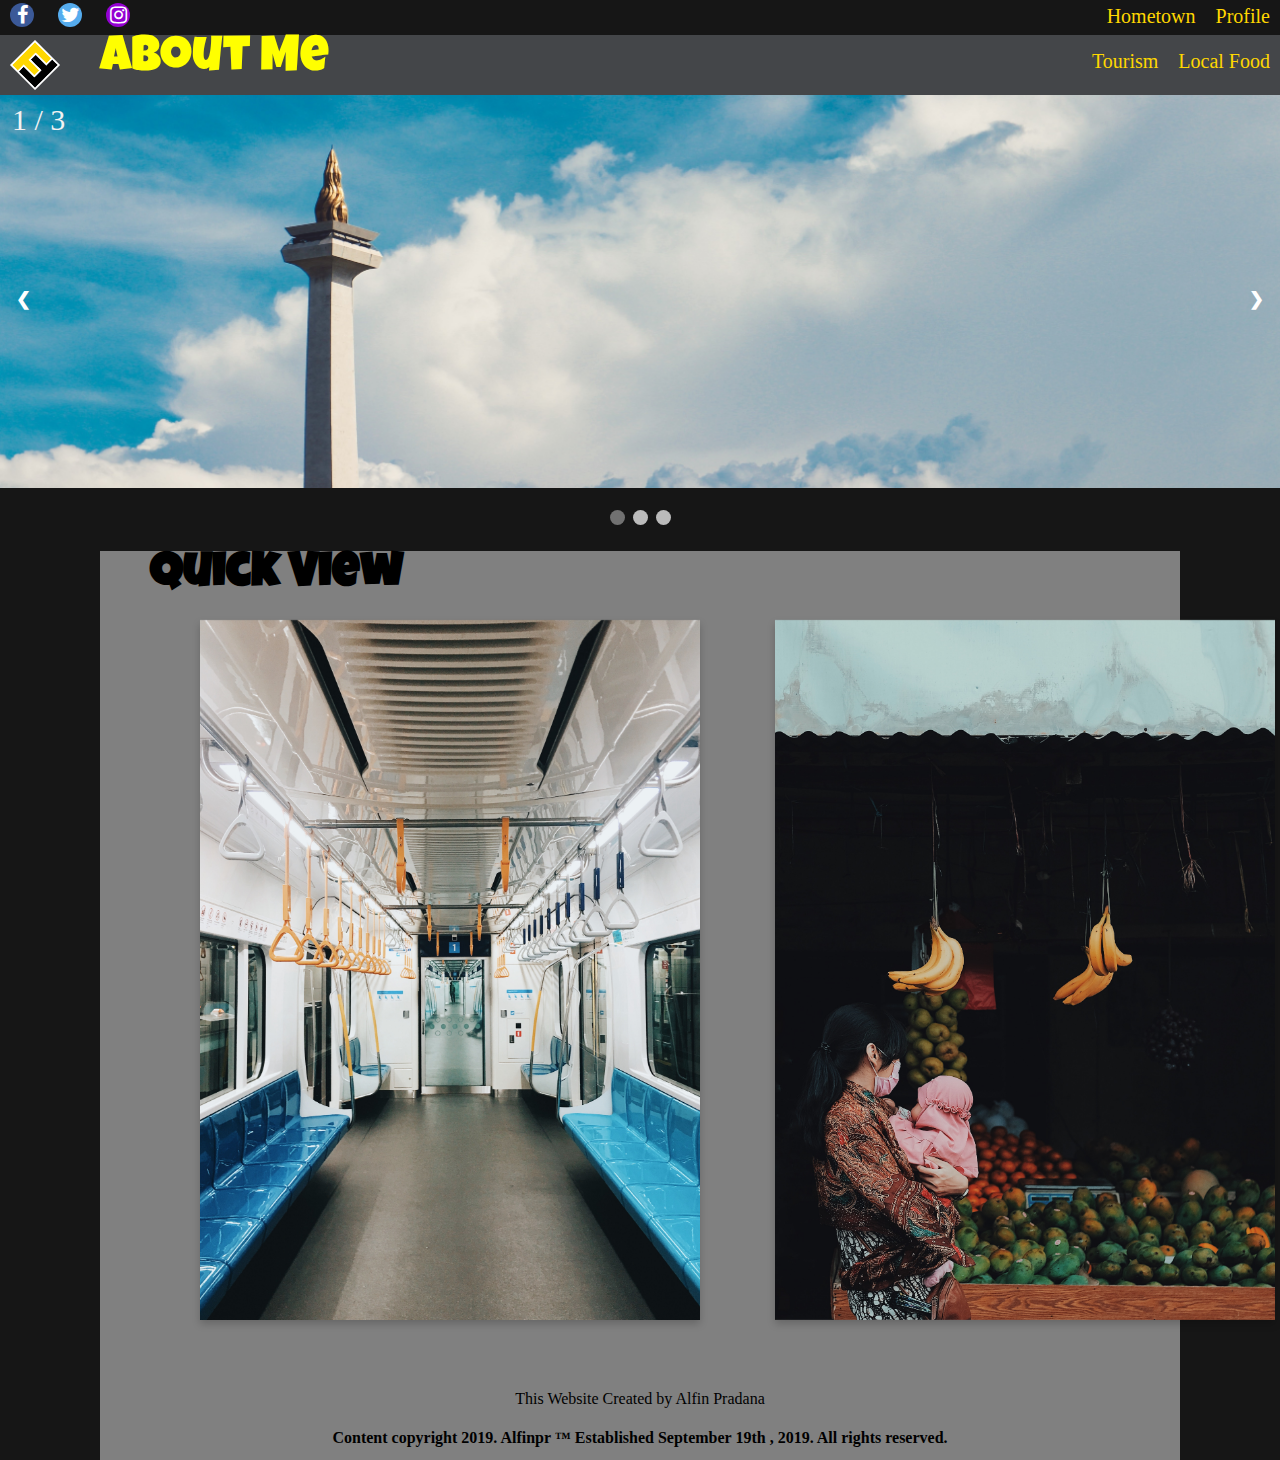
<file: quiz1/index.html>
<!DOCTYPE html>
<html>

<head>
	<meta charset="UTF-8">
	<meta name="viewport" content="width=device-width, initial-scale=1">
	<link rel="stylesheet" href="https://cdnjs.cloudflare.com/ajax/libs/font-awesome/4.7.0/css/font-awesome.min.css">
	<link rel="stylesheet" href="Style.css">
	<link rel="icon" type="image/png" href="MeLogo.png">
	<title>
	ME
	</title>
</head>

<body>
	<nav class = "TopBar1">
		<div class = "About">
			<a href="profile.html" class="List1" style="padding-right: 10px">Profile</a>
  			<a href="Hometown.html" class="List1" style="padding-right: 10px">Hometown</a>
		</div>
		<div class = "Social">
			<a href="https://www.facebook.com/alfin.pradana.9" class="fa fa-facebook"></a>
			<a href="https://twitter.com/alfinpradana4" class="fa fa-twitter"></a>
			<a href="https://www.instagram.com/alfin_pradana/" class="fa fa-instagram"></a>
		</div>
	</nav>

	<nav class = "TopBar2">
		<div class = "About">
  			<a href="food.html" class="List1" style="padding-top: 15px">Local Food</a>
  			<a href="tourist.html" class="list1"style="padding-top: 15px">Tourism</a>
		</div>
		<div class = "Logo">
			<p class = "judul">About Me</p>
			<img src="MeLogo.png">
		</div>
		
	</nav>

	<nav>
		<div class="slideshow-container">

		<nav>
		<div class="slideshow-container">

		<div class="mySlides fade">
		  <div class="numbertext">1 / 3</div>
		  <img src="monas.jpg" style="width:100%">
		</div>

		<div class="mySlides fade">
		  <div class="numbertext">2 / 3</div>
		  <img src="hi.jpg" style="width:100%">
		</div>

		<div class="mySlides fade">
		  <div class="numbertext">3 / 3</div>
		  <img src="krl.jpg" style="width:100%">

		</div>

		<a class="prev" onclick="plusSlides(-1)">&#10094;</a>
		<a class="next" onclick="plusSlides(1)">&#10095;</a>

		</div>
	</nav>

	<br>
	
	<nav>
		<div style="text-align:center">
		  <span class="dot" onclick="currentSlide(1)"></span> 
		  <span class="dot" onclick="currentSlide(2)"></span> 
		  <span class="dot" onclick="currentSlide(3)"></span> 
		</div>
	</nav>


<div class="konten1" style="background-color: grey">
	<h1 style="font-family: LuckiestGuy; color: black; padding-left: 50px"><font size="7">Quick View</font></h1>
	<nav>
		<div class="flip-card1">
			<div class="flip-card-inner">
			    <div class="flip-card-front">
			      <img src="mrt.jpg" alt="poster" style="width:500px;height:700px;">
			    </div>
			    <div class="flip-card-back">
			    	<br></br>
			    	<br></br>
			      <h1><font size="5">THE</font></h1>
			      <h1><font size="10">MRT</font></h1>
			      <br></br>
			    	<br></br>
			      <p>
			      	<font size="5"> The Jakarta Mass Rapid Transit (Indonesian: Moda Raya Terpadu Jakarta) or Jakarta MRT is a rapid transit system in Jakarta, the capital city of Indonesia. The trainset is colloquially named Ratangga which means war chariot in the ancient Javanese language. The Jakarta MRT is the first subway or underground railway system in Indonesia. The system is operated by PT MRT Jakarta, a municipally owned corporation of the city of Jakarta. Phase 1 of the project (Lebak Bulus to Bundaran HI) was officially opened on March 24, 2019. It operates 285 trips daily from 5 AM until midnight, with 5 minutes headway.</font>
			      </p>
		   	 	</div>
	  		</div>
		</div>
		<div class="flip-card2">
		  <div class="flip-card-inner">
		    <div class="flip-card-front">
		      <img src="market.jpg" alt="poster" style="width:500px;height:700px;">
		    </div>
		    <div class="flip-card-back">
		    	<br></br>
		    	<br></br>
		    	<br></br>
		      <h1><font size="7">Traditional</font></h1>
			  <h1><font size="10">Market</font></h1> 
			  <p>
			      	<font size="6"> Must Visit List :</font>
			  </p>
			  <br></br>
			  <p>
			  		<font size="5">
			      	1. Tanah Abang
			      	<br></br>
			      	2. Pasar Mayestik
			      	<br></br>
			      	3. Pasar Santa
			      	<br></br>
			      	4. Pasar Baru
			      	<br></br>
			      	5. Pasar Blok A
			      </font>
			  </p>
		    </div>
		  </div>
		</div>
	</nav>
	<br>
	<br>
	<br>
	<div style="padding: 350px"></div>
	<div class="footer">
		<div class="tulisan">
		<P> This Website Created by Alfin Pradana</P>
		<h4> Content copyright 2019.  Alfinpr ™  Established September 19th , 2019. All rights reserved.</h4>
		</div>
	</div>
	
</div>

</body>
<script>
var slideIndex = 1;
showSlides(slideIndex);

function plusSlides(n) {
  showSlides(slideIndex += n);
}

function currentSlide(n) {
  showSlides(slideIndex = n);
}

function showSlides(n) {
  var i;
  var slides = document.getElementsByClassName("mySlides");
  var dots = document.getElementsByClassName("dot");
  if (n > slides.length) {slideIndex = 1}    
  if (n < 1) {slideIndex = slides.length}
  for (i = 0; i < slides.length; i++) {
      slides[i].style.display = "none";  
  }
  for (i = 0; i < dots.length; i++) {
      dots[i].className = dots[i].className.replace(" active", "");
  }
  slides[slideIndex-1].style.display = "block";  
  dots[slideIndex-1].className += " active";
}
</script>
</html>
</file>
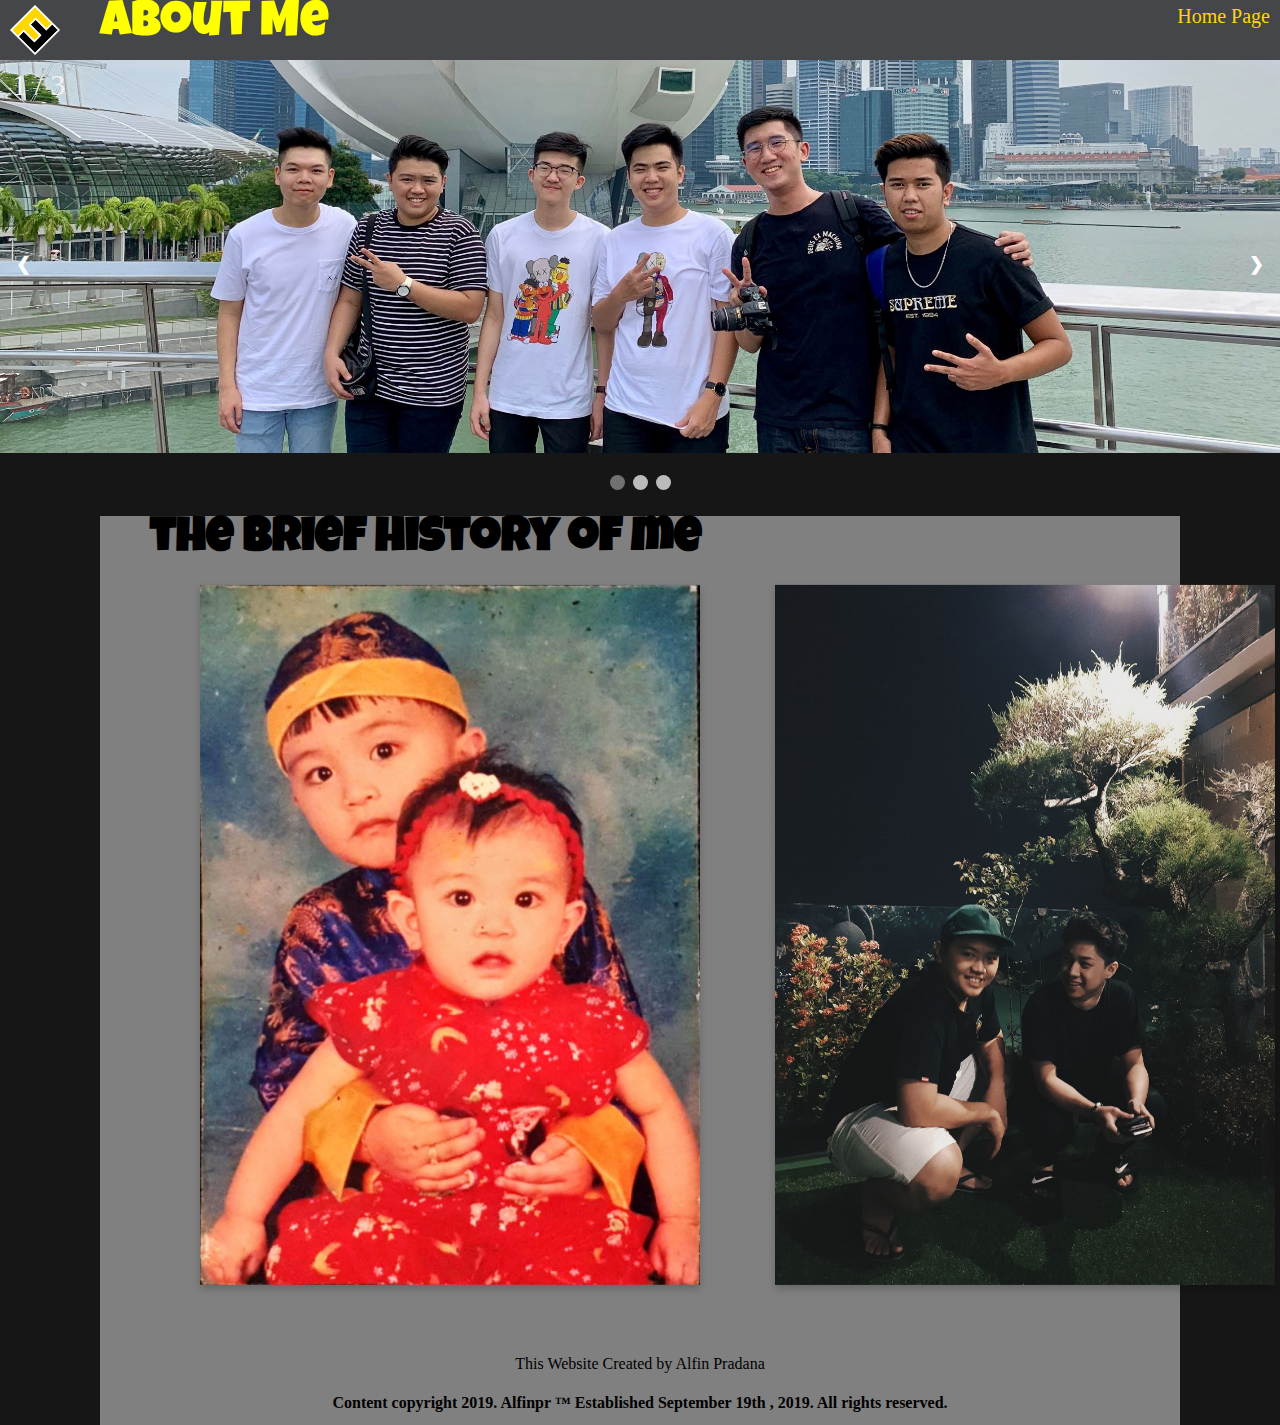
<file: quiz1/profile.html>
<!DOCTYPE html>
<html>

<head>
  <meta charset="UTF-8">
  <meta name="viewport" content="width=device-width, initial-scale=1">
  <link rel="stylesheet" href="https://cdnjs.cloudflare.com/ajax/libs/font-awesome/4.7.0/css/font-awesome.min.css">
  <link rel="stylesheet" href="Style.css">
  <link rel="icon" type="image/png" href="MeLogo.png">
  <title>
  ME
  </title>
</head>

<body>
  <nav class = "TopBar2">
    <div class = "About">
        <a href="index.html" class="List1" style="padding-right: 10px">Home Page</a>
    </div>
    <div class = "Logo" style="padding-bottom: 10px">
      <p class = "judul">About Me</p>
      <img src="MeLogo.png">
    </div>
  </nav>

  <nav>
    <div class="slideshow-container">

    <nav>
    <div class="slideshow-container">

    <div class="mySlides fade">
      <div class="numbertext">1 / 3</div>
      <img src="sg.jpg" style="width:100%">
    </div>

    <div class="mySlides fade">
      <div class="numbertext">2 / 3</div>
      <img src="berat.jpg" style="width:100%">
    </div>

    <div class="mySlides fade">
      <div class="numbertext">3 / 3</div>
      <img src="sch.jpg" style="width:100%">

    </div>

    <a class="prev" onclick="plusSlides(-1)">&#10094;</a>
    <a class="next" onclick="plusSlides(1)">&#10095;</a>

    </div>
  </nav>

  <br>
  
  <nav>
    <div style="text-align:center">
      <span class="dot" onclick="currentSlide(1)"></span> 
      <span class="dot" onclick="currentSlide(2)"></span> 
      <span class="dot" onclick="currentSlide(3)"></span> 
    </div>
  </nav>


<div class="konten1" style="background-color: grey">
  <h1 style="font-family: LuckiestGuy; color: black; padding-left: 50px"><font size="7">the brief history of me</font></h1>
  <nav>
    <div class="flip-card1">
      <div class="flip-card-inner">
          <div class="flip-card-front">
            <img src="bayi.jpg" alt="poster" style="width:500px;height:700px;">
          </div>
          <div class="flip-card-back">
            <br></br>
            <br></br>
            <h1><font size="10">ME</font></h1>
            <br></br>
            <br></br>
            <p>
              <font size="6">My name is Alfin Pradana, they call me alfin. I was born in Jakarta at 28th September 1999. i have 2 siblings, and i am the oldest. my sister is 1 years away from me, and my brother is 4 years old right now. </font>
            </p>
          </div>
        </div>
    </div>
    <div class="flip-card2">
      <div class="flip-card-inner">
        <div class="flip-card-front">
          <img src="foto2.jpg" alt="poster" style="width:500px;height:700px;">
        </div>
        <div class="flip-card-back">
          <br></br>
          <br></br>
          <br></br>
          <h1><font size="7">ME</font></h1>
        <p>
              <font size="6">Currently, i am a student at Institut Teknologi Sepuluh Nopember, in Informatics major. My hobby is to traveling to places that never discovered before. i always dream too encounter all of the cultures that exist in this world. And my another hobbies is to watch and learn how to cook, eventho that i am not good at it :)</font>
        </p>
        <br></br>
        </div>
      </div>
    </div>
  </nav>
  <br>
  <br>
  <br>
  <div style="padding: 350px"></div>
  <div class="footer">
    <div class="tulisan">
    <P> This Website Created by Alfin Pradana</P>
    <h4> Content copyright 2019.  Alfinpr ™  Established September 19th , 2019. All rights reserved.</h4>
    </div>
  </div>
  
</div>

</body>
<script>
var slideIndex = 1;
showSlides(slideIndex);

function plusSlides(n) {
  showSlides(slideIndex += n);
}

function currentSlide(n) {
  showSlides(slideIndex = n);
}

function showSlides(n) {
  var i;
  var slides = document.getElementsByClassName("mySlides");
  var dots = document.getElementsByClassName("dot");
  if (n > slides.length) {slideIndex = 1}    
  if (n < 1) {slideIndex = slides.length}
  for (i = 0; i < slides.length; i++) {
      slides[i].style.display = "none";  
  }
  for (i = 0; i < dots.length; i++) {
      dots[i].className = dots[i].className.replace(" active", "");
  }
  slides[slideIndex-1].style.display = "block";  
  dots[slideIndex-1].className += " active";
}
</script>
</html>
</file>
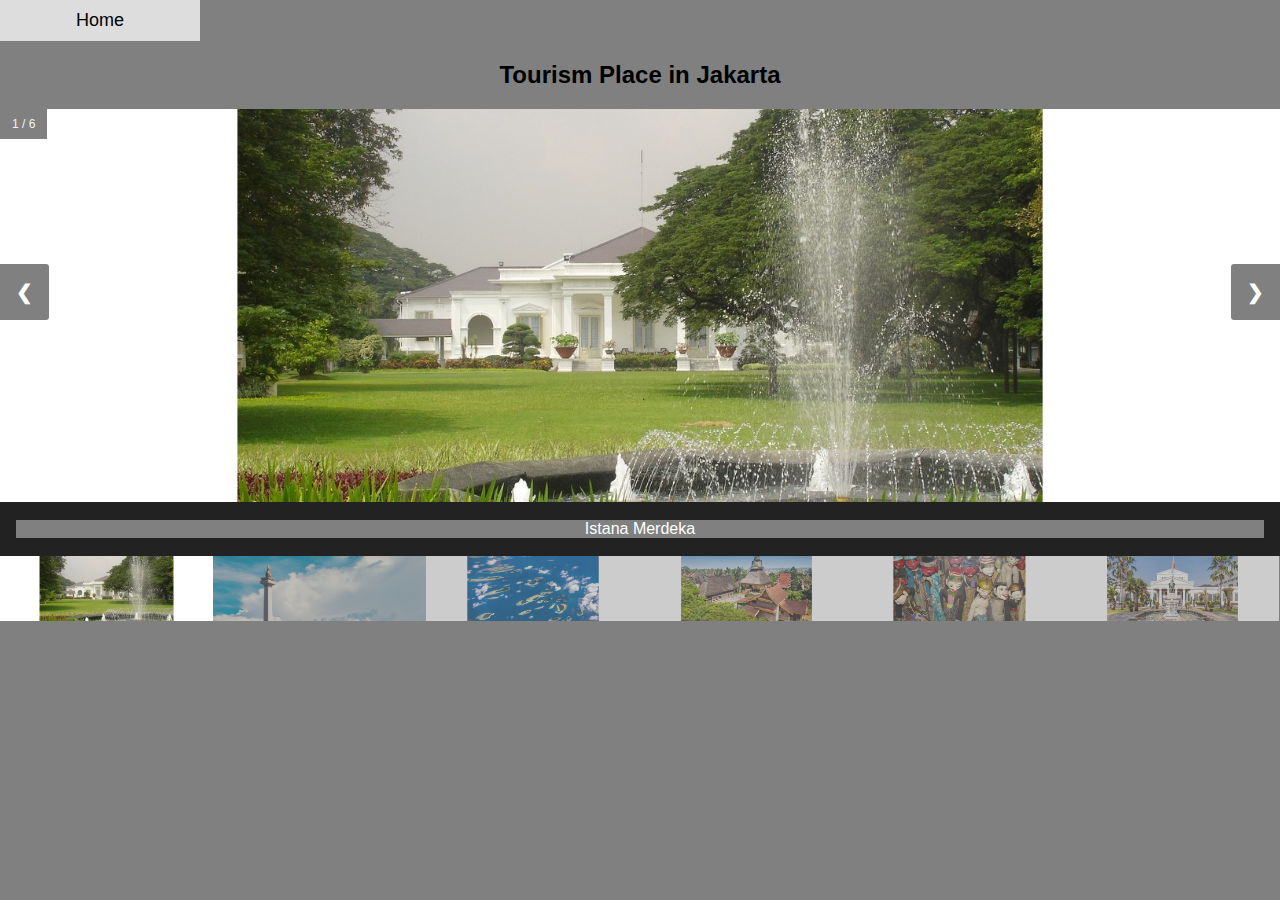
<file: quiz1/tourist.html>
<!DOCTYPE html>
<html>
<meta name="viewport" content="width=device-width, initial-scale=1">
<link rel="icon" type="image/png" href="MeLogo.png">
<style>
body {
  font-family: Arial;
  margin: 0;
}

* {
  box-sizing: border-box;
  background-color: grey;
}

img {
  vertical-align: middle;
}

/* Position the image container (needed to position the left and right arrows) */
.container {
  position: relative;
}

/* Hide the images by default */
.mySlides {
  display: none;
}

/* Add a pointer when hovering over the thumbnail images */
.cursor {
  cursor: pointer;
}
#myBtn {
  width: 200px;
  font-size: 18px;
  padding: 10px;
  border: none;
  background: #000;
  color: #fff;
  cursor: pointer;
}

#myBtn:hover {
  background: #ddd;
  color: black;
}
/* Next & previous buttons */
.prev,
.next {
  cursor: pointer;
  position: absolute;
  top: 40%;
  width: auto;
  padding: 16px;
  margin-top: -50px;
  color: white;
  font-weight: bold;
  font-size: 20px;
  border-radius: 0 3px 3px 0;
  user-select: none;
  -webkit-user-select: none;
}

/* Position the "next button" to the right */
.next {
  right: 0;
  border-radius: 3px 0 0 3px;
}

/* On hover, add a black background color with a little bit see-through */
.prev:hover,
.next:hover {
  background-color: rgba(0, 0, 0, 0.8);
}

/* Number text (1/3 etc) */
.numbertext {
  color: #f2f2f2;
  font-size: 12px;
  padding: 8px 12px;
  position: absolute;
  top: 0;
}

/* Container for image text */
.caption-container {
  text-align: center;
  background-color: #222;
  padding: 2px 16px;
  color: white;
}

.row:after {
  content: "";
  display: table;
  clear: both;
}

/* Six columns side by side */
.column {
  float: left;
  width: 16.66%;
}

/* Add a transparency effect for thumnbail images */
.demo {
  opacity: 0.6;
}

.active,
.demo:hover {
  opacity: 1;
}
</style>

<head>
  <head>
    <meta charset="UTF-8">
    <meta name="viewport" content="width=device-width, initial-scale=1">
    <link rel="icon" type="image/png" href="MeLogo.png">
    <title>
    ME
    </title>
  </head>
</head>

<body>
  <button id="myBtn" onclick="window.location.href='index.html'">Home</button>
<h2 style="text-align:center">Tourism Place in Jakarta</h2>

<div class="container">
  <div class="mySlides">
    <div class="numbertext">1 / 6</div>
    <img src="istanamerdeka.jpg" style="width:100%">
  </div>

  <div class="mySlides">
    <div class="numbertext">2 / 6</div>
    <img src="monas.jpg" style="width:100%">
  </div>

  <div class="mySlides">
    <div class="numbertext">3 / 6</div>
    <img src="thousand.jpg" style="width:100%">
  </div>
    
  <div class="mySlides">
    <div class="numbertext">4 / 6</div>
    <img src="tmii.jpg" style="width:100%">
  </div>

  <div class="mySlides">
    <div class="numbertext">5 / 6</div>
    <img src="wayang.jpg" style="width:100%">
  </div>
    
  <div class="mySlides">
    <div class="numbertext">6 / 6</div>
    <img src="gajah.jpg" style="width:100%">
  </div>
    
  <a class="prev" onclick="plusSlides(-1)">❮</a>
  <a class="next" onclick="plusSlides(1)">❯</a>

  <div class="caption-container">
    <p id="caption"></p>
  </div>

  <div class="row">
    <div class="column">
      <img class="demo cursor" src="istanamerdeka.jpg" style="width:100%" onclick="currentSlide(1)" alt="Istana Merdeka">
    </div>
    <div class="column">
      <img class="demo cursor" src="monas.jpg" style="width:100%" onclick="currentSlide(2)" alt="Monumen Nasional">
    </div>
    <div class="column">
      <img class="demo cursor" src="thousand.jpg" style="width:100%" onclick="currentSlide(3)" alt="Pulau Seribu">
    </div>
    <div class="column">
      <img class="demo cursor" src="tmii.jpg" style="width:100%" onclick="currentSlide(4)" alt="Taman Mini Indonesia">
    </div>
    <div class="column">
      <img class="demo cursor" src="wayang.jpg" style="width:100%" onclick="currentSlide(5)" alt="Museum Wayang Indonesia">
    </div>    
    <div class="column">
      <img class="demo cursor" src="gajah.jpg" style="width:100%" onclick="currentSlide(6)" alt="Museum Gajah">
    </div>
  </div>
</div>

<script>
var slideIndex = 1;
showSlides(slideIndex);

function plusSlides(n) {
  showSlides(slideIndex += n);
}

function currentSlide(n) {
  showSlides(slideIndex = n);
}

function showSlides(n) {
  var i;
  var slides = document.getElementsByClassName("mySlides");
  var dots = document.getElementsByClassName("demo");
  var captionText = document.getElementById("caption");
  if (n > slides.length) {slideIndex = 1}
  if (n < 1) {slideIndex = slides.length}
  for (i = 0; i < slides.length; i++) {
      slides[i].style.display = "none";
  }
  for (i = 0; i < dots.length; i++) {
      dots[i].className = dots[i].className.replace(" active", "");
  }
  slides[slideIndex-1].style.display = "block";
  dots[slideIndex-1].className += " active";
  captionText.innerHTML = dots[slideIndex-1].alt;
}
</script>
    
</body>

</html>
</file>
<file: quiz1/Style.css>
@font-face{
  font-family: "LuckiestGuy";
  src: url('LuckiestGuy.ttf');
}

body{
  margin: 0;
  padding: 0;
  background: #161616;
}

nav.TopBar1{
  width: 100%;
  height: 35px;
  background: #161616;
}


.fa {
  padding : 2px;
  font-size: 20px;
  width: 20px;
  text-align: center;
  text-decoration: none;
  border-radius: 75%;
  margin: 3px 10px 0px 10px;
}

.fa:hover {
    opacity: 0.7;
}

.fa-facebook {
  background: #3B5998;
  color: white;
}

.fa-twitter {
  background: #55ACEE;
  color: white;
}

.fa-instagram {
  background: #9400D3;
  color: white;
}

.fa-google {
  background: #dd4b39;
  color: white;
}

.About a{
  display: inline-block;
  float: right;
  padding: 5px 10px 0px 10px;
  color: gold;
  text-align : center;
  font-size: 20px;
  text-decoration: none;
  font-family: LuckyGuy;
  border-radius: 10px;
}

.About a:hover{
  background-color: #adafb2;
  color : black;
}

nav.TopBar2{
  width: 100%;
  height: 60px;
  background: #444649;
}

.Logo img{
  padding: 5px 0px 0px 10px;
  width: 50px;
  height: 50px;
}

.judul{
  position: absolute;
  padding-left: 100px;
  margin : 0px;
  color: yellow;
  font-size: 50px;
  font-family: LuckiestGuy;
}


.slideshow-container {
  max-width: 1628px;
  position: relative;
  margin: auto;
}
.prev, .next {
  cursor: pointer;
  position: absolute;
  top: 50%;
  width: auto;
  padding: 16px;
  margin-top: -22px;
  color: white;
  font-weight: bold;
  font-size: 18px;
  transition: 0.6s ease;
  border-radius: 0 3px 3px 0;
}

.next {
  right: 0;
  border-radius: 3px 0 0 3px;
}

.prev:hover, .next:hover {
  background-color: rgba(0,0,0,0.8);
}

.numbertext {
  color: #f2f2f2;
  font-size: 30px;
  padding: 8px 12px;
  position: absolute;
  top: 0;
}

.fade {
  -webkit-animation-name: fade;
  -webkit-animation-duration: 1.5s;
  animation-name: fade;
  animation-duration: 1.5s;
}

@-webkit-keyframes fade {
  from {opacity: .4} 
  to {opacity: 1}
}

@keyframes fade {
  from {opacity: .4} 
  to {opacity: 1}
}

.dot {
  cursor: pointer;
  height: 15px;
  width: 15px;
  margin: 0 2px;
  background-color: #bbb;
  border-radius: 50%;
  display: inline-block;
  transition: background-color 0.6s ease;
}

.active, .dot:hover {
  background-color: #717171;
}

.contentbar{
  width: 100%;
  height: 300px;
  background: #000000;
}

.flip-card1{
z-index: 100;
  background-color: transparent;
  width: 500px;
  height: 700px;
  perspective: 1000px;
  padding-left: 100px;
  position: absolute;
}

.flip-card-inner {
  position: relative;
  width: 100%;
  height: 100%;
  text-align: center;
  transition: transform 0.6s;
  transform-style: preserve-3d;
  box-shadow: 0 4px 8px 0 rgba(0,0,0,0.2);
}

.flip-card1:hover .flip-card-inner {
  transform: rotateY(180deg);
}

.flip-card-front, .flip-card-back {
  position: absolute;
  width: 100%;
  height: 100%;
  backface-visibility: hidden;
}

.flip-card-front {
  background-color: #000000;
  color: black;
}

.flip-card-back {
font-size: 7pt;
  background-color: black;
  opacity: 0.5;
  color: gold;
  transform: rotateY(180deg);
}
.flip-card2{
  z-index: 75;
  background-color: transparent;
  width: 500px;
  height: 700px;
  padding-left: 675px;
  position: absolute;

}
.flip-card2:hover .flip-card-inner {
  transform: rotateY(180deg);
}

.footer {
   background-image: url("white.jpg");
   background-position: bottom;
   background-attachment: fixed;
   background-repeat: no-repeat;
   background-size: cover;
   height: 70px;
   width: 100%;
}
.tulisan{
  text-align: center;
  padding-top: 0px;
}

.konten1{
  background: white;
  margin-left: 100px;
  margin-right: 100px;
}
</file>
